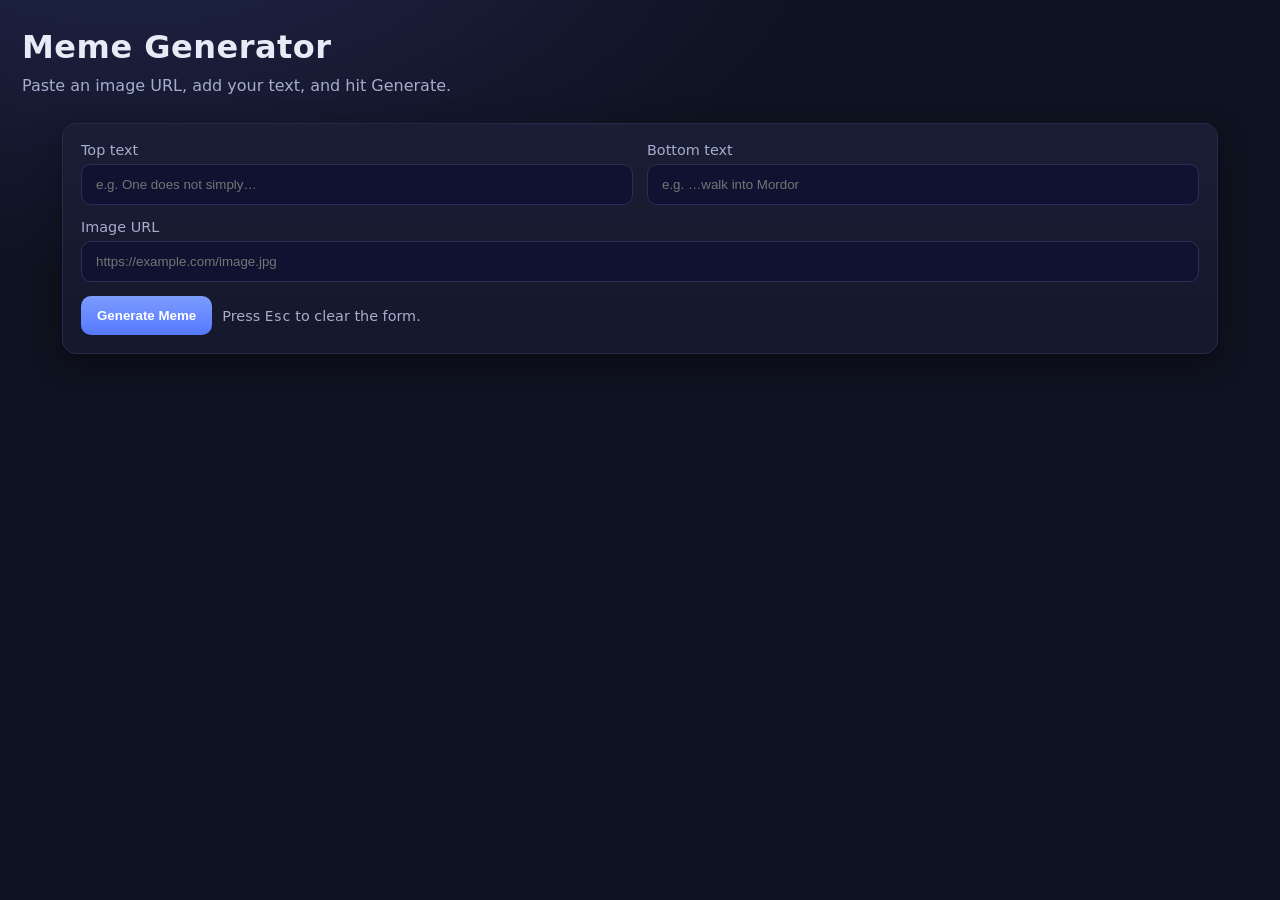
<file: index.html>
<!DOCTYPE html>
<html lang="en">
<head>
  <meta charset="UTF-8">
  <meta name="viewport" content="width=device-width, initial-scale=1.0">
  <title>Meme Generator</title>
  <link rel="stylesheet" href="styles.css">
</head>
<body>
  <header>
    <h1>Meme Generator</h1>
    <p class="sub">Paste an image URL, add your text, and hit Generate.</p>
  </header>

  <div class="wrap">
    <form class="meme-form" id="memeForm" novalidate>
      <div class="field half">
        <label for="topText">Top text</label>
        <input type="text" id="topText" placeholder="e.g. One does not simply…" required>
      </div>

      <div class="field half">
        <label for="bottomText">Bottom text</label>
        <input type="text" id="bottomText" placeholder="e.g. …walk into Mordor" required>
      </div>

      <div class="field">
        <label for="imageUrl">Image URL</label>
        <input type="url" id="imageUrl" placeholder="https://example.com/image.jpg" required>
      </div>

      <div class="actions">
        <button type="submit">Generate Meme</button>
        <span class="hint">Press <kbd>Esc</kbd> to clear the form.</span>
      </div>
    </form>

    <p id="status" class="status" aria-live="polite"></p>

    <div id="memeGrid" class="meme-grid"></div>
  </div>

  <script src="script.js"></script>
</body>
</html>
</file>
<file: styles.css>
:root {
      --bg: #0f1220;
      --panel: #171a2b;
      --text: #e8eaf6;
      --muted: #a6accd;
      --accent: #7c9cff;
      --danger: #ff6b6b;
      --radius: 14px;
      --shadow: 0 10px 30px rgba(0,0,0,.35);
    }

    * { box-sizing: border-box; }
    body {
      margin: 0;
      min-height: 100vh;
      font-family: system-ui, -apple-system, Segoe UI, Roboto, Helvetica, Arial, sans-serif;
      color: var(--text);
      background: radial-gradient(1200px 600px at 10% -10%, #20254a, transparent 60%), var(--bg);
      display: grid;
      grid-template-rows: auto 1fr;
      gap: 28px;
    }

    header {
      padding: 28px 22px 0;
    }

    h1 {
      margin: 0 0 10px;
      font-size: clamp(1.4rem, 2vw + 1rem, 2rem);
      letter-spacing: .5px;
    }
    p.sub {
      margin: 0;
      color: var(--muted);
    }

    .wrap {
      padding: 0 22px 30px;
      max-width: 1200px;
      width: 100%;
      margin: 0 auto;
    }

    /* Card form */
    form.meme-form {
      background: linear-gradient(180deg, #1a1e35, #15182b);
      border: 1px solid #252a4b;
      border-radius: var(--radius);
      box-shadow: var(--shadow);
      padding: 18px;
      display: grid;
      gap: 14px;
      grid-template-columns: repeat(12, 1fr);
      align-items: start;
    }

    .field {
      display: grid;
      gap: 6px;
      grid-column: span 12;
    }
    .field.half { grid-column: span 6; }
    .field label {
      font-size: .9rem;
      color: var(--muted);
    }
    .field input[type="text"],
    .field input[type="url"] {
      width: 100%;
      padding: 12px 14px;
      background: #0f1230;
      color: var(--text);
      border: 1px solid #2a2f57;
      border-radius: 10px;
      outline: none;
    }
    .field input:focus {
      border-color: var(--accent);
      box-shadow: 0 0 0 3px rgba(124,156,255,.2);
    }

    .actions {
      grid-column: span 12;
      display: flex;
      gap: 10px;
      align-items: center;
      flex-wrap: wrap;
    }
    .actions button[type="submit"] {
      appearance: none;
      border: none;
      background: linear-gradient(180deg, #7c9cff, #5679ff);
      color: white;
      padding: 12px 16px;
      border-radius: 10px;
      font-weight: 600;
      cursor: pointer;
      transition: transform .06s ease-in-out, filter .2s;
    }
    .actions button[type="submit"]:active { transform: translateY(1px) scale(.99); }
    .hint { color: var(--muted); font-size: .9rem; }

    /* Grid of memes */
    .meme-grid {
      margin-top: 22px;
      display: grid;
      grid-template-columns: repeat(auto-fill, minmax(240px, 1fr));
      gap: 16px;
    }

    /* Meme card */
    .meme {
      position: relative;
      border-radius: 14px;
      overflow: hidden;
      background: #0c0f24;
      border: 1px solid #252a4b;
      box-shadow: var(--shadow);
      isolation: isolate;
    }
    .meme img {
      display: block;
      width: 100%;
      height: 100%;
      aspect-ratio: 1 / 1;
      object-fit: cover;
      filter: contrast(1.05) saturate(1.05);
      user-select: none;
    }

    /* Text overlays (classic meme style) */
    .meme .line {
      position: absolute;
      left: 50%;
      transform: translateX(-50%);
      width: 92%;
      text-align: center;
      font-weight: 900;
      font-size: clamp(1rem, 5vw, 2rem);
      letter-spacing: .5px;
      text-transform: uppercase;
      color: white;
      /* black outline for readability */
      -webkit-text-stroke: 2px black;
      text-shadow:
        -2px -2px 0 #000, 2px -2px 0 #000,
        -2px 2px 0 #000, 2px 2px 0 #000,
        0 0 12px rgba(0,0,0,.6);
      pointer-events: none; /* text shouldn't block clicks */
    }
    .meme .line.top    { top: 8px; }
    .meme .line.bottom { bottom: 8px; }

    /* Delete button */
    .meme .delete {
      position: absolute;
      top: 10px;
      right: 10px;
      z-index: 2;
      background: rgba(255, 107, 107, 0.92);
      color: #fff;
      border: none;
      border-radius: 999px;
      width: 34px;
      height: 34px;
      display: grid;
      place-items: center;
      font-weight: 800;
      cursor: pointer;
      box-shadow: 0 4px 12px rgba(0,0,0,.4);
    }
    .meme .delete:focus-visible {
      outline: 3px solid white;
      outline-offset: 2px;
    }

    /* Small status message */
    .status {
      margin-top: 10px;
      min-height: 1.2em;
      color: #ffd29d;
      font-size: .95rem;
    }

    @media (max-width: 720px) {
      .field.half { grid-column: span 12; }
    }
</file>
